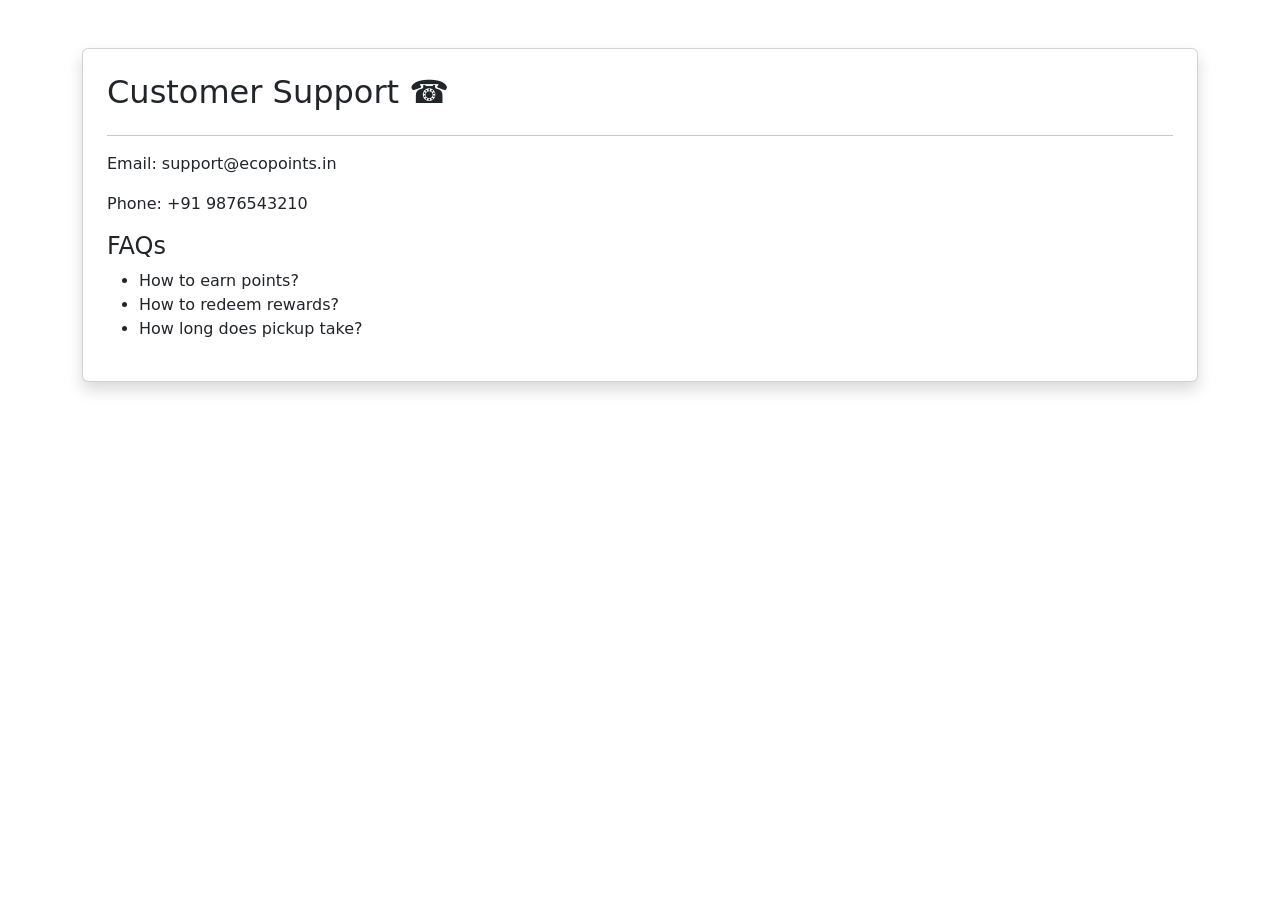
<file: templates/support.html>
<!DOCTYPE html>
<html>

<head>

    <title>Support</title>
    <link rel="icon" type="image/png" href="{{ url_for('static', filename='logo.png') }}">


    <link rel="stylesheet" href="https://cdn.jsdelivr.net/npm/bootstrap@5.3.0/dist/css/bootstrap.min.css">

</head>

<body>

    <div class="container mt-5">

        <div class="card p-4 shadow">

            <h2>Customer Support ☎️</h2>

            <hr>

            <p>
                Email: support@ecopoints.in
            </p>

            <p>
                Phone: +91 9876543210
            </p>

            <h4>FAQs</h4>

            <ul>

                <li>How to earn points?</li>
                <li>How to redeem rewards?</li>
                <li>How long does pickup take?</li>

            </ul>

        </div>

    </div>

</body>

</html>
</file>
